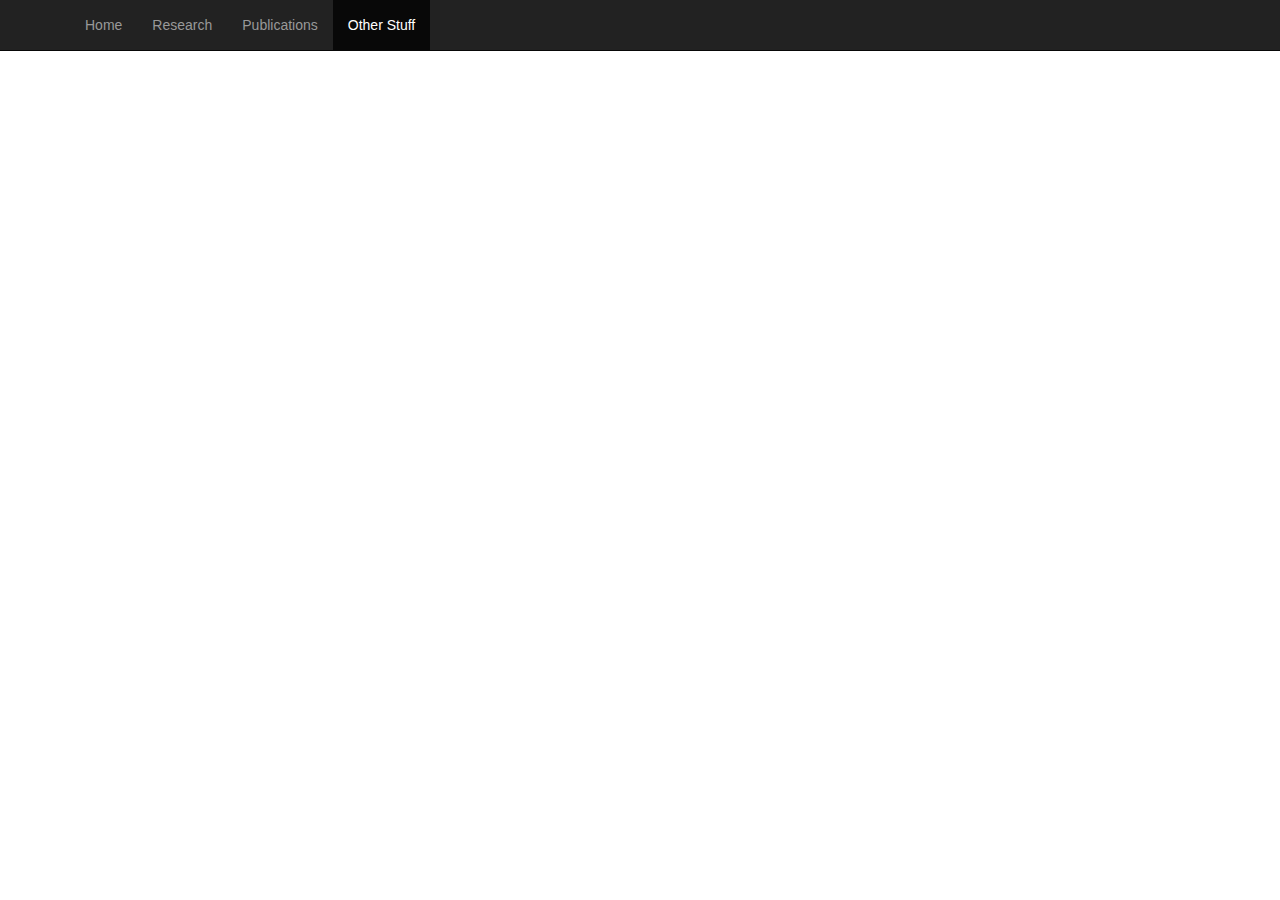
<file: otherstuff.html>
<!DOCTYPE html>
<html lang="en">
  <head>
    <meta charset="utf-8">
    <meta http-equiv="X-UA-Compatible" content="IE=edge">
    <meta name="viewport" content="width=device-width, initial-scale=1">
    <meta name="description" content="UNCGPhysics">
    <meta name="author" content="Edward Hellen">
    <meta name="keywords" content="diode capacitor circuit, logistic, real-time bifurcation, Pade-Laplace, logarithmic decay, de la rive tube, signal averaging, Padé-Laplace">
    <link rel="shortcut icon" href="../../assets/ico/favicon.ico">

    <title>Other Stuff</title>
    <link href="css/bootstrap.min.css" rel="stylesheet">
    <link href="css/base.css" rel="stylesheet">

  </head>
  <body>

      <div class="navbar navbar-inverse navbar-fixed-top" role="navigation">
      <div class="container">
        <div class="navbar-header">
          <button type="button" class="navbar-toggle" data-toggle="collapse" data-target=".navbar-collapse">
            <span class="sr-only">Toggle navigation</span>
            <span class="icon-bar"></span>
            <span class="icon-bar"></span>
            <span class="icon-bar"></span>
          </button>
          <!--<a class="navbar-brand" href="#">Ed Hellen</a>-->
        </div>
        <div class="collapse navbar-collapse">
          <ul class="nav navbar-nav">
            <li><a href="/">Home</a></li>
            <li><a href="/research.html">Research</a></li>
            <li><a href="/publications.html">Publications</a></li>
            <li class="active"><a href="/otherstuff.html">Other Stuff</a></li>
          </ul>
        </div><!--/.nav-collapse -->
      </div>
    </div>

    <!-- Bootstrap core JavaScript
    ================================================== -->
    <!-- Placed at the end of the document so the pages load faster -->
    <script src="https://ajax.googleapis.com/ajax/libs/jquery/1.11.0/jquery.min.js"></script>
    <script src="js/bootstrap.min.js"></script>
  </body>
</html>
</file>
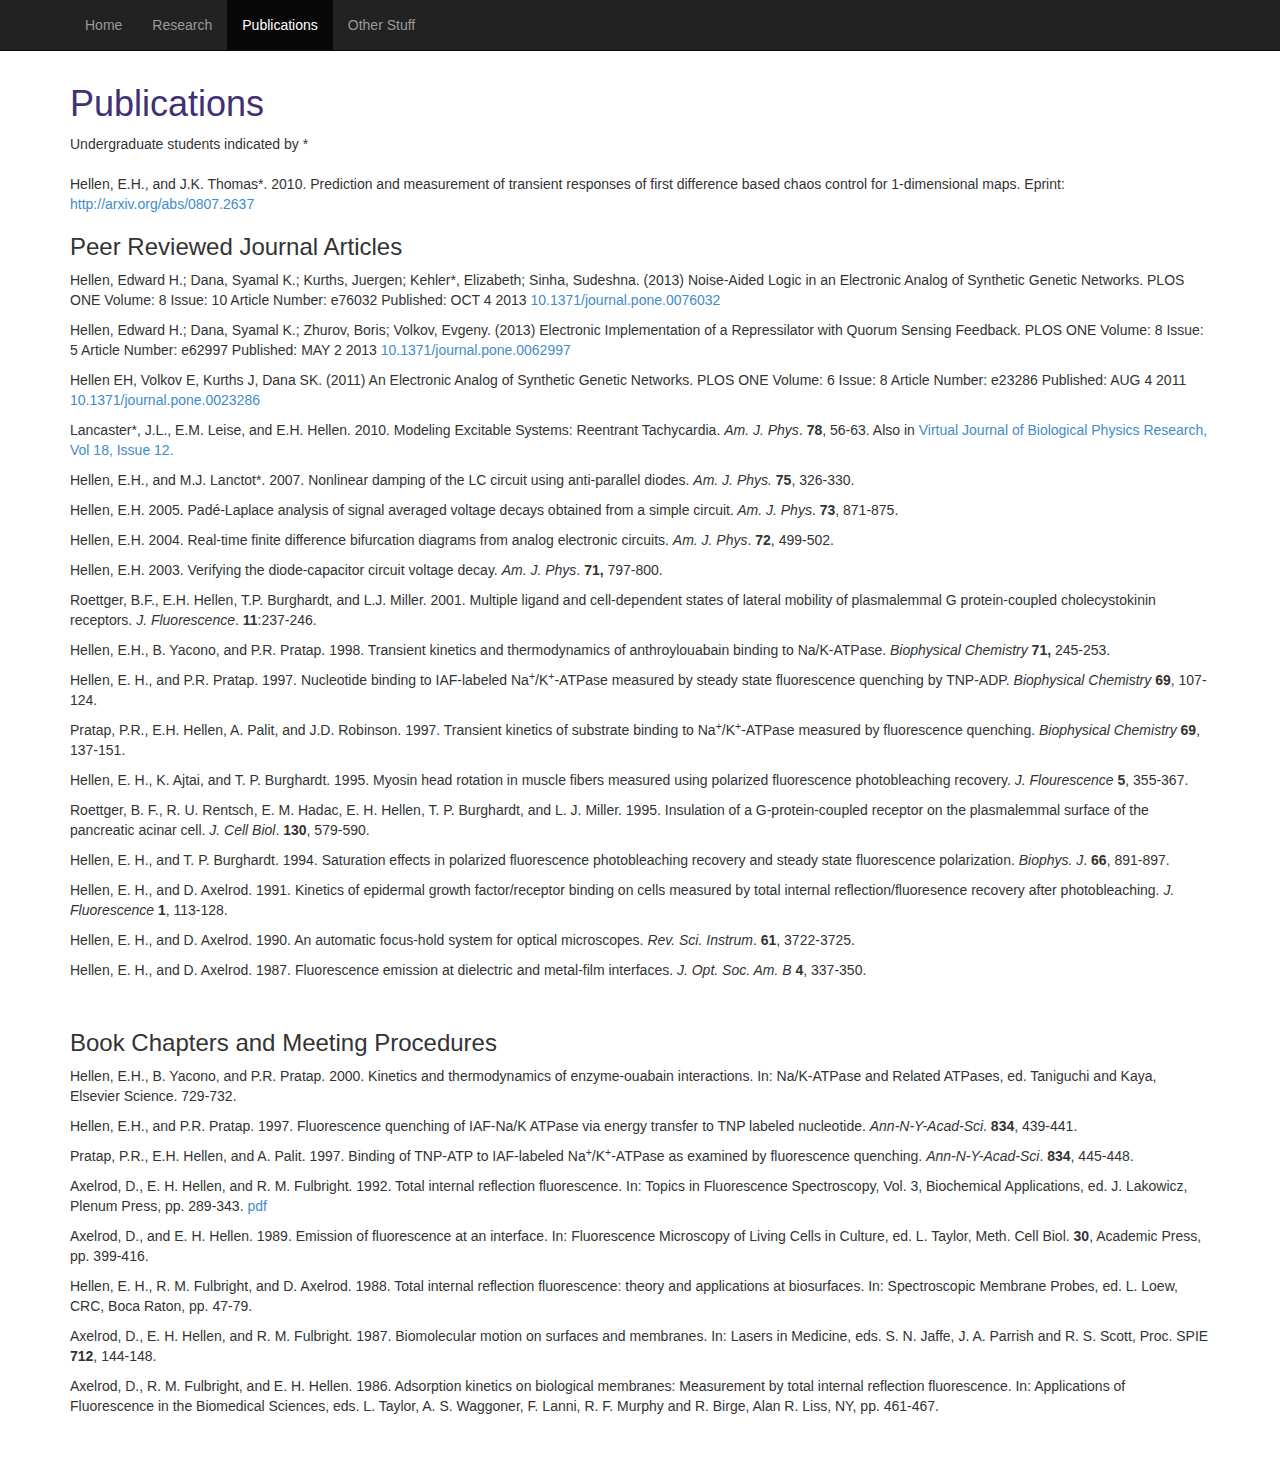
<file: publications.html>
<!DOCTYPE html>
<html lang="en">
  <head>
    <meta charset="utf-8">
    <meta http-equiv="X-UA-Compatible" content="IE=edge">
    <meta name="viewport" content="width=device-width, initial-scale=1">
    <meta name="description" content="UNCGPhysics">
    <meta name="author" content="Edward Hellen">
    <meta name="keywords" content="diode capacitor circuit, logistic, real-time bifurcation, Pade-Laplace, logarithmic decay, de la rive tube, signal averaging, Padé-Laplace">
    <link rel="shortcut icon" href="../../assets/ico/favicon.ico">

    <title>Publications</title>
    <link href="css/bootstrap.min.css" rel="stylesheet">
    <link href="css/base.css" rel="stylesheet">
    <link href="css/index.css" rel="stylesheet">

  </head>
  <body>

      <div class="navbar navbar-inverse navbar-fixed-top" role="navigation">
      <div class="container">
        <div class="navbar-header">
          <button type="button" class="navbar-toggle" data-toggle="collapse" data-target=".navbar-collapse">
            <span class="sr-only">Toggle navigation</span>
            <span class="icon-bar"></span>
            <span class="icon-bar"></span>
            <span class="icon-bar"></span>
          </button>
          <!--<a class="navbar-brand" href="#">Ed Hellen</a>-->
        </div>
        <div class="collapse navbar-collapse">
          <ul class="nav navbar-nav">
            <li><a href="/">Home</a></li>
            <li><a href="/research.html">Research</a></li>
            <li class="active"><a href="/publications.html">Publications</a></li>
            <li><a href="/otherstuff.html">Other Stuff</a></li>
          </ul>
        </div><!--/.nav-collapse -->
      </div>
    </div>
    
  <div class = "container">
    <div class = "main_blurb">
      <h1>Publications</h1>
      <span class = "caption">Undergraduate students indicated by *</span><br><br>
    
      <p>Hellen, E.H., and J.K. Thomas*. 2010. Prediction and measurement of transient responses of first difference based chaos control for 1-dimensional maps. Eprint: <a href="http://arxiv.org/abs/0807.2637">http://arxiv.org/abs/0807.2637</a></p>
    
      <h3>Peer Reviewed Journal Articles</h3>
    <p>Hellen, Edward H.; Dana, Syamal K.; Kurths, Juergen; Kehler*, Elizabeth; Sinha, Sudeshna. (2013) Noise-Aided Logic in an Electronic Analog of Synthetic Genetic Networks. PLOS ONE  Volume: 8   Issue: 10     Article Number: e76032   Published: OCT 4 2013 <a href="http://www.plosone.org/article/info%3Adoi%2F10.1371%2Fjournal.pone.0076032">10.1371/journal.pone.0076032</a></p>
    <p>Hellen, Edward H.; Dana, Syamal K.; Zhurov, Boris; Volkov, Evgeny. (2013) Electronic Implementation of a Repressilator with Quorum Sensing Feedback. PLOS ONE  Volume: 8   Issue: 5     Article Number: e62997   Published: MAY 2 2013 <a href="http://www.plosone.org/article/info%3Adoi%2F10.1371%2Fjournal.pone.0062997">10.1371/journal.pone.0062997</a></p>
      <p>Hellen EH, Volkov E, Kurths J, Dana SK. (2011) An Electronic Analog of Synthetic Genetic Networks. PLOS ONE  Volume: 6   Issue: 8     Article Number: e23286   Published: AUG 4 2011 <a href="http://www.plosone.org/article/info%3Adoi%2F10.1371%2Fjournal.pone.0023286">10.1371/journal.pone.0023286</a></p>
      <p>Lancaster*, J.L., E.M. Leise, and E.H. Hellen. 2010. 
      Modeling Excitable Systems: Reentrant Tachycardia. <i>Am. J. Phys</i>. <b>78</b>, 56-63. Also in <a href="http://scitation.aip.org/dbt/dbt.jsp?KEY=VIRT02&Volume=18&Issue=12&type=ALERT#MAJOR12 ">Virtual Journal of Biological Physics Research, Vol 18, Issue 12.</a>  </p>
      <p>Hellen, E.H., and M.J. Lanctot*. 
      2007. Nonlinear damping of the LC circuit using anti-parallel diodes. <em> <i>Am. 
      J. Phys</i>. </em><strong>75</strong>, 326-330. </p>
      <p>Hellen, E.H. 2005. Pad&eacute;-Laplace analysis of signal averaged voltage decays obtained from a simple circuit.<i> Am. J. Phys</i>. <strong>73</strong>, 871-875.</p>
      <p>Hellen, E.H. 2004. Real-time finite difference bifurcation diagrams from analog electronic circuits. <i>Am. J. Phys</i>. <strong>72</strong>, 499-502.</p>
      <p>Hellen, E.H. 2003. Verifying the diode-capacitor circuit voltage 
      decay. <i>Am. J. Phys</i>. <b>71,</b> 797-800.</p>
      <p>Roettger, B.F., E.H. Hellen, 
      T.P. Burghardt, and L.J. Miller. 2001. Multiple ligand and cell-dependent states 
      of lateral mobility of plasmalemmal G protein-coupled cholecystokinin receptors. 
      <i>J. Fluorescence</i>. <b>11</b>:237-246.</p>
      <p>Hellen, E.H., B. Yacono, and 
      P.R. Pratap. 1998. Transient kinetics and thermodynamics of anthroylouabain 
      binding to Na/K-ATPase. <i>Biophysical 
      Chemistry</i> <b>71, </b>245-253.</p>
      <p>Hellen, E. H., and P.R. Pratap. 1997. Nucleotide binding to IAF-labeled Na<sup>+</sup>/K<sup>+</sup>-ATPase 
      measured by steady state fluorescence quenching by TNP-ADP. <i>Biophysical Chemistry</i> 
      <b>69</b>, 107-124.</p>
      <p>Pratap, P.R., E.H. Hellen, A. Palit, and J.D. Robinson. 1997. Transient kinetics of substrate binding to Na<sup>+</sup>/K<sup>+</sup>-ATPase measured by fluorescence quenching. <i>Biophysical Chemistry</i> 
      <b>69</b>, 137-151.</p>
      <p>Hellen, E. H., K. Ajtai, and T. P. Burghardt. 1995. Myosin head rotation in muscle fibers measured using polarized fluorescence photobleaching recovery. <i>J. Flourescence</i> <b>5</b>, 355-367.</p>
      <p>Roettger, B. F., R. U. Rentsch, E. M. Hadac, E. H. Hellen, T. P. Burghardt, and L. J. Miller. 1995. Insulation of a G-protein-coupled receptor on the plasmalemmal surface of the pancreatic acinar cell. <i>J. Cell Biol</i>. <b>130</b>, 579-590.</p>
      <p>Hellen, E. H., and T. P. Burghardt. 1994. 
      Saturation effects in polarized fluorescence photobleaching recovery and steady state fluorescence polarization. <i>Biophys. J</i>. <b>66</b>, 891-897.</p>
      <p>Hellen, E. H., and D. Axelrod. 1991. 
      Kinetics of epidermal growth factor/receptor binding on cells measured by total internal reflection/fluoresence recovery after photobleaching. <i>J. Fluorescence</i> <b>1</b>, 113-128.</p>
      <p>Hellen, E. H., and D. Axelrod. 1990. An automatic focus-hold system for optical microscopes. <i>Rev. Sci. Instrum</i>.<b> 61</b>, 3722-3725.</p>
      <p>Hellen, E. H., and D. Axelrod. 1987. Fluorescence emission at dielectric and metal-film interfaces. <i>J. Opt. Soc. Am. B</i> <b>4</b>, 337-350.</p><br>

      <h3>Book Chapters and Meeting Procedures</h3>
      <p>Hellen, E.H., B. Yacono, and P.R. Pratap. 2000. Kinetics and thermodynamics of enzyme-ouabain interactions. In: Na/K-ATPase and Related ATPases, ed. Taniguchi and Kaya, Elsevier Science. 729-732.</p>
      <p>Hellen, E.H., and P.R. Pratap. 1997. Fluorescence quenching of IAF-Na/K ATPase via energy transfer to TNP labeled nucleotide. <i>Ann-N-Y-Acad-Sci</i>. <b>834</b>, 439-441.</p>
      <p>Pratap, P.R., E.H. Hellen, and A. Palit. 1997. Binding of TNP-ATP to IAF-labeled Na<sup>+</sup>/K<sup>+</sup>-ATPase as examined by fluorescence quenching. <i>Ann-N-Y-Acad-Sci</i>. <b>834</b>, 445-448.</p>
      <p>Axelrod, D., E. H. Hellen, and R. M. Fulbright. 1992. Total internal reflection fluorescence. In: Topics in Fluorescence Spectroscopy, Vol. 3, Biochemical Applications, ed. J. Lakowicz, Plenum Press, pp. 289-343. 
      <a href="TIRF_Topics_FS92.pdf">pdf</a></p>
      <p>Axelrod, D., and E. H. Hellen. 1989. Emission of fluorescence at an interface. In: Fluorescence Microscopy of Living Cells in Culture, ed. L. Taylor, Meth. Cell Biol. <b>30</b>, Academic Press, pp. 399-416.</p>
      <p>Hellen, E. H., R. M. Fulbright, and D. Axelrod. 1988. Total internal reflection fluorescence: theory and applications at biosurfaces. In: Spectroscopic Membrane Probes, ed. L. Loew, CRC, Boca Raton, pp. 47-79.</p>
      <p>Axelrod, D., E. H. Hellen, and R. M. Fulbright. 1987. Biomolecular motion on surfaces and membranes. In: Lasers in Medicine, eds. S. N. Jaffe, J. A. Parrish and R. S. Scott, Proc. SPIE <b>712</b>, 144-148.</p>
      <p>Axelrod, D., R. M. Fulbright, and E. H. Hellen. 1986. Adsorption kinetics on biological membranes: Measurement by total internal reflection fluorescence. In: Applications of Fluorescence in the Biomedical Sciences, eds. L. Taylor, A. S. Waggoner, F. Lanni, R. F. Murphy and R. Birge, Alan R. Liss, NY, pp. 461-467.</p>
    </div>
    <br><br>

  </div>
    <!-- Bootstrap core JavaScript
    ================================================== -->
    <!-- Placed at the end of the document so the pages load faster -->
    <script src="https://ajax.googleapis.com/ajax/libs/jquery/1.11.0/jquery.min.js"></script>
    <script src="js/bootstrap.min.js"></script>
  </body>
</html>
</file>
<file: css/base.css>
body {
	padding-top:12%;
	background-color: #fff;
	text-align: center;
}

h1	{
	color:#403075;
}

@media only screen and (min-width:  64.063em) {
	body {
		padding-top: 5%;
		text-align: left;
	}


}
</file>
<file: css/index.css>
.main_img img {
	width:100%;
}

@media only screen and (min-width:  64.063em) {
	.main_blurb{
		width:100%;
	}

	.main_img img {
		height:4em;
		width:100%;
	}

}
</file>
